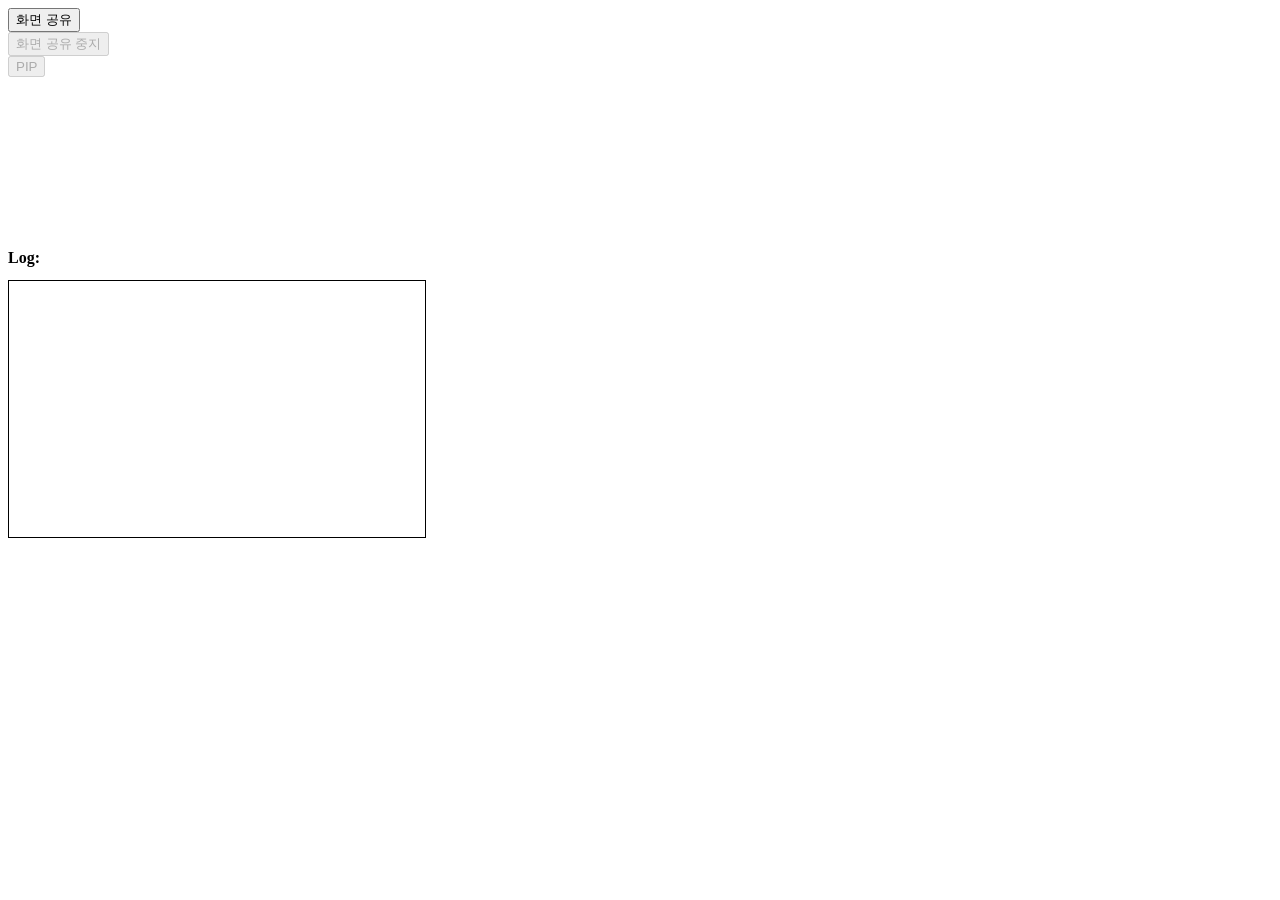
<file: index.html>
<!DOCTYPE html>
<html>
<head>
  <meta charset="utf-8">
  <title>무릉 도우미</title>
  <link rel="stylesheet" href="style.css" />

<script>
console.log = (msg) => (logElem.textContent = `${logElem.textContent}\n${msg}`);
console.error = (msg) =>
  (logElem.textContent = `${logElem.textContent}\nError: ${msg}`);
</script>
 <!-- Import the main script file -->
 <script src="script.js" type="module"></script>

</head>
<body>
  <video id="pip_video" autoplay playsinline style="display:none;"></video>
  <button id="sharing_btn">화면 공유</button><br />
  <button id="sharing_end_btn" disabled>화면 공유 중지</button><br />
  <button id="pip_btn" disabled>PIP</button><br />
  <br />
  <video id="video" autoplay></video>
  <br />
  <strong>Log:</strong>
<br />
<pre id="log"></pre>


<script>
const videoElement = document.querySelector('#video')
const startButton = document.querySelector('#sharing_btn')
const stopButton = document.querySelector('#sharing_end_btn')
const pipButton = document.querySelector('#pip_btn')
const videoElem = document.getElementById("video");
const logElem = document.getElementById("log");

async function startCapture() {
  try {
    const displayMediaOptions = { video: {displaySurface: "window",}, audio: false, video: {cursor: 'always'} }
    const captureStream = await navigator.mediaDevices.getDisplayMedia(displayMediaOptions)
    videoElement.srcObject = captureStream
    startButton.disabled = true
    stopButton.disabled = false
    pipButton.disabled = false
    //
  } catch(err) {
    console.error(err)
  }
}

function stopCapture() {
  const tracks = videoElement.srcObject.getTracks()
  tracks.forEach((track) => track.stop())
  videoElement.srcObject = null
  startButton.disabled = false
  stopButton.disabled = true
  pipButton.disabled = true
}

startButton.addEventListener('click', startCapture)
stopButton.addEventListener('click', stopCapture)

</script>
</file>
<file: style.css>
#log {
  width: 25rem;
  height: 15rem;
  border: 1px solid black;
  padding: 0.5rem;
  overflow: scroll;
}
</file>
